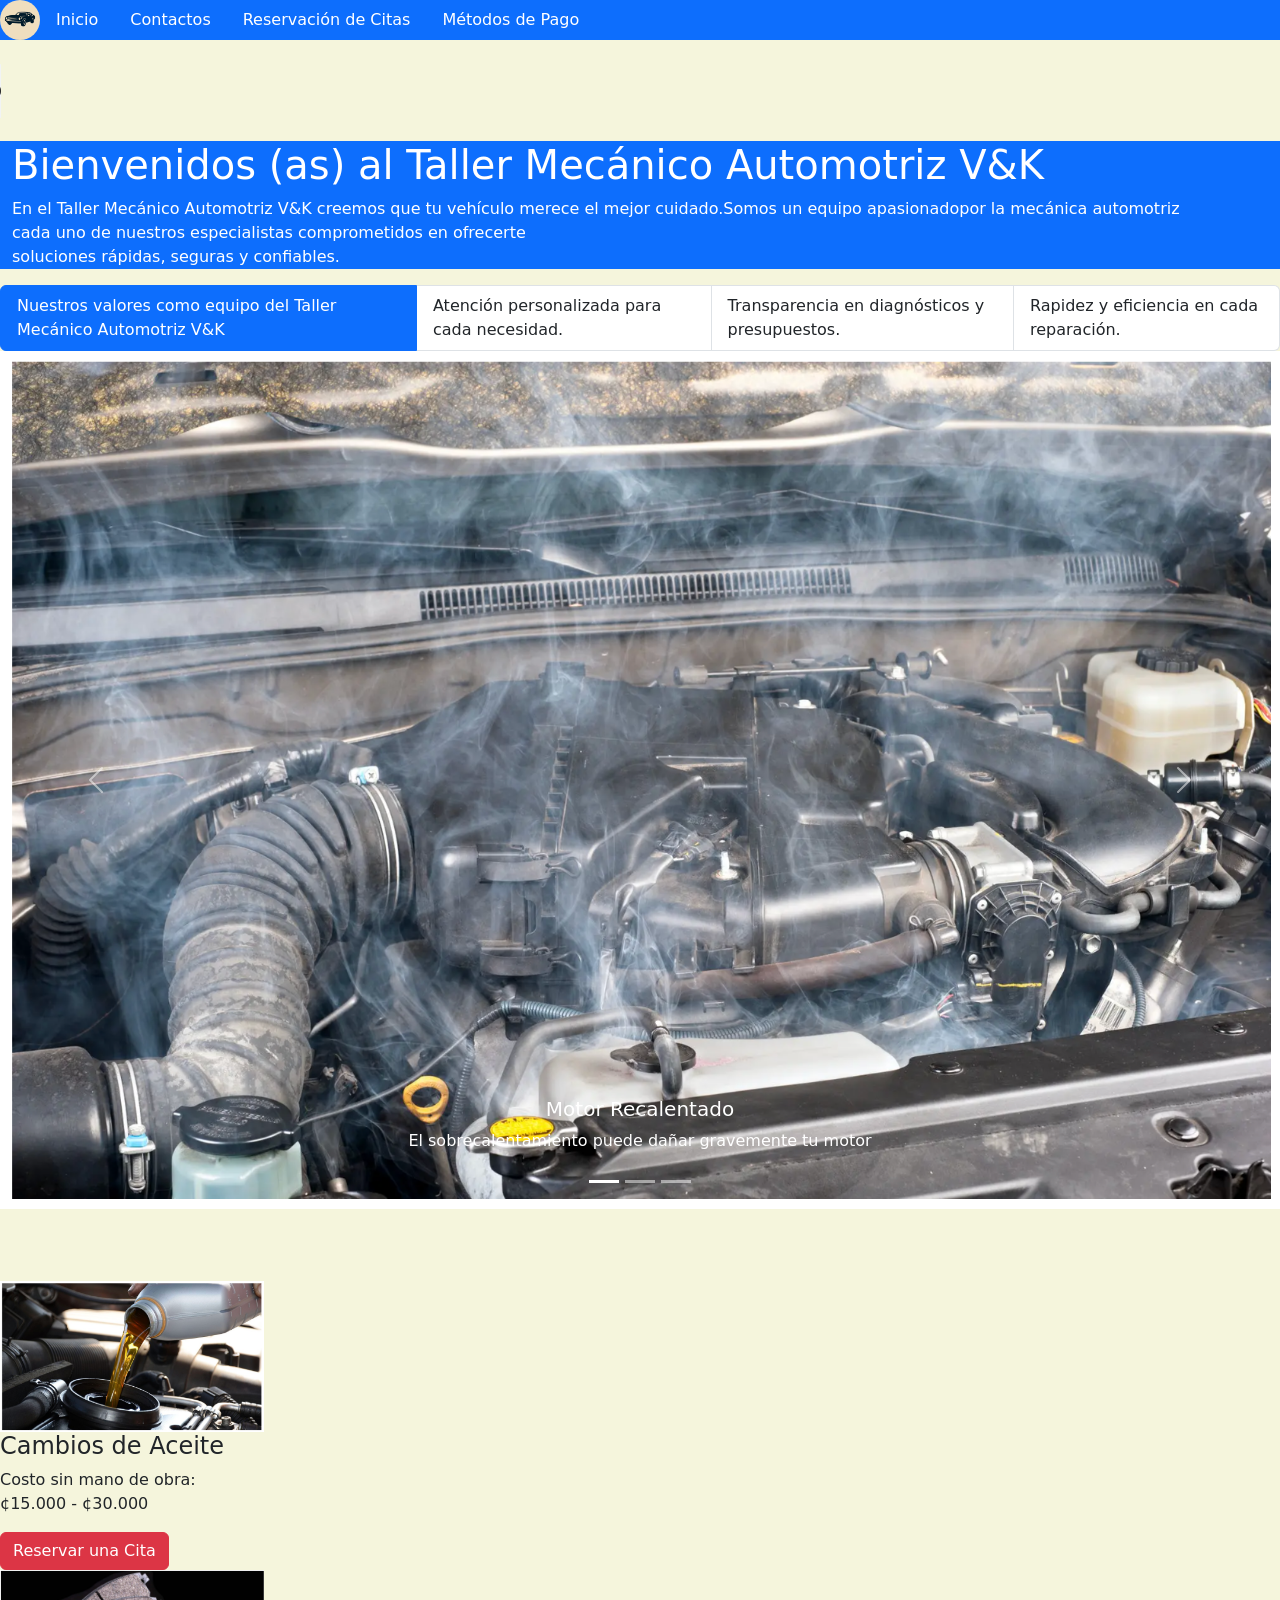
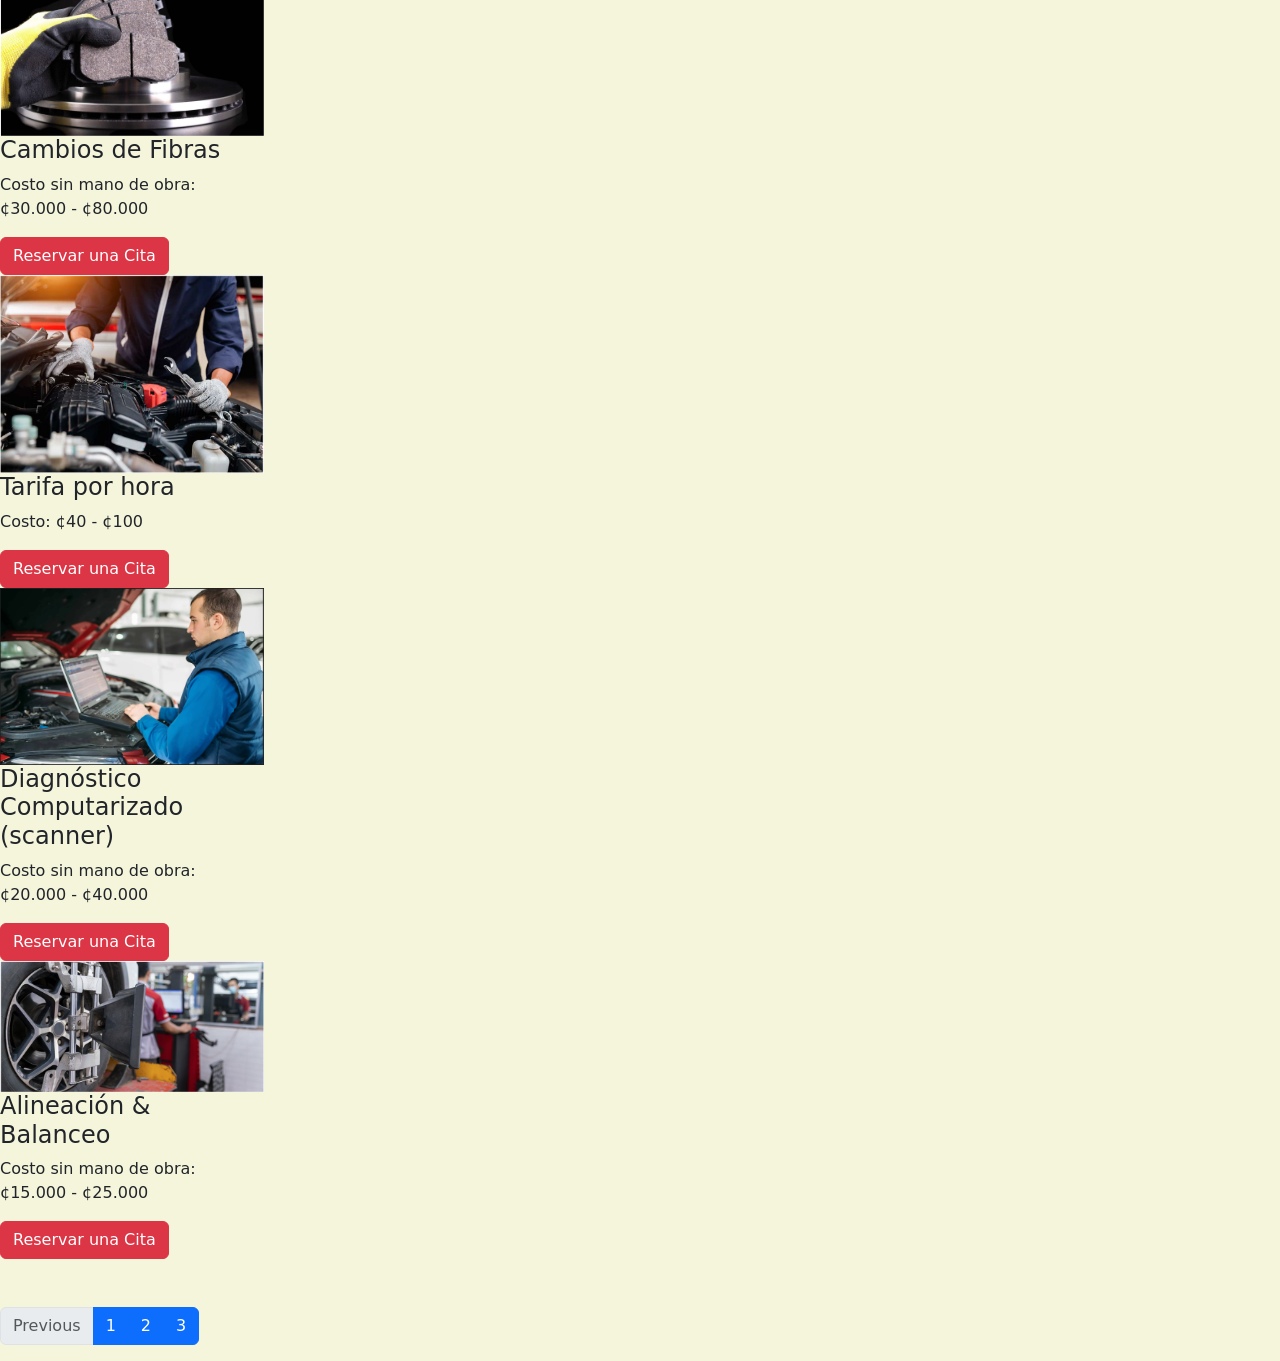
<file: Index.html>
<!DOCTYPE html>
<html lang="en">
<head>
    <meta charset="UTF-8">
    <meta name="viewport" content="width=device-width, initial-scale=1.0">
    <title>Inicio</title>
    <link href="https://cdn.jsdelivr.net/npm/bootstrap@5.3.8/dist/css/bootstrap.min.css" rel="stylesheet" integrity="sha384-sRIl4kxILFvY47J16cr9ZwB07vP4J8+LH7qKQnuqkuIAvNWLzeN8tE5YBujZqJLB" crossorigin="anonymous"> 
    <script src="https://cdn.jsdelivr.net/npm/bootstrap@5.3.8/dist/js/bootstrap.bundle.min.js" integrity="sha384-FKyoEForCGlyvwx9Hj09JcYn3nv7wiPVlz7YYwJrWVcXK/BmnVDxM+D2scQbITxI" crossorigin="anonymous"></script> 
    <link rel="stylesheet" href="assets/css/style.css">
</head>
<body>
    <header>
        <ul class="nav bg-primary">
            <img class="rounded-pill" src="assets/imagenes/LogoBarraNavegación.png" alt="Logo para la barra de navegación, de un vehículo, color negro y fondo color beige" style="width: 40px;">
            <li class="nav-item">
            <a class="nav-link text-white" href="Index.html">Inicio</a>
            </li>

            <li class="nav-item">
            <a class="nav-link text-white" href="Contacto.html">Contactos</a>
            </li>

            <li class="nav-item">
            <a class="nav-link text-white" href="Citas.html">Reservación de Citas</a>
            </li>

            <li class="nav-item">
            <a class="nav-link text-white disabled">Métodos de Pago</a>
            </li>
        </ul>
        <br>
        <audio controls autoplay loop src="assets/audios/Audiofondo.mp3"></audio>
    </header>

    <main>
        <!-- Texto e bienvenida, para que los clientes nos conozcan un poco -->

        <div class="container-fluid bg-primary text-white mt-3">
            <h1>Bienvenidos (as) al Taller Mecánico Automotriz V&K</h1>
            <p>En el Taller Mecánico Automotriz V&K creemos que tu vehículo merece el mejor cuidado.Somos un equipo apasionadopor la mecánica automotriz <br>cada uno de nuestros especialistas comprometidos en ofrecerte <br>soluciones rápidas, seguras y confiables.</p>
        </div>

        <ul class="list-group list-group-horizontal">
            <li class="list-group-item active">Nuestros valores como equipo del Taller Mecánico Automotriz V&K</li>
            <li class="list-group-item">Atención personalizada para cada necesidad.</li>
            <li class="list-group-item">Transparencia en diagnósticos y presupuestos.</li>
            <li class="list-group-item">Rapidez y eficiencia en cada reparación.</li>
        </ul>

        <!-- Carousel -->

        <div id="carouselExampleCaptions" class="carousel slide">
            <div class="carousel-indicators">
                <button type="button" data-bs-target="#carouselExampleCaptions" data-bs-slide-to="0" class="active"></button>
                <button type="button" data-bs-target="#carouselExampleCaptions" data-bs-slide-to="1" ></button>
                <button type="button" data-bs-target="#carouselExampleCaptions" data-bs-slide-to="2"></button>
        </div>

        <div class="carousel-inner">
            <div class="carousel-item active">
                <img src="assets/imagenes/RecalentamientodeMotor.png" class="d-block w-100" alt="">
            <div class="carousel-caption d-none d-md-block">
                <h5>Motor Recalentado</h5>
                <p>El sobrecalentamiento puede dañar gravemente tu motor</p>
            </div>
        </div>

        <div class="carousel-item">
                <img src="assets/imagenes/Fibras&DiscosDesgastados.png" class="d-block w-100" alt="">
            <div class="carousel-caption d-none d-md-block">
                <h5>Frenos Desgastados</h5>
                <p>Pastillas y discos en mal estado reduce tu seguridad</p>
            </div>
        </div>

        <div class="carousel-item">
            <img src="assets/imagenes/FugaDeAceite.png" class="d-block w-100" alt="">
                <div class="carousel-caption d-none d-md-block">
                    <h5>Fugas de Aceites</h5>
                    <p>Las fugas pueden provocar fallas mayores si no se atienden</p>
                </div>
        </div>
  </div>

        <button class="carousel-control-prev" type="button" data-bs-target="#carouselExampleCaptions" data-bs-slide="prev">
        <span class="carousel-control-prev-icon"></span>
        <span class="visually-hidden">Previous</span>
        </button>

        <button class="carousel-control-next" type="button" data-bs-target="#carouselExampleCaptions" data-bs-slide="next">
        <span class="carousel-control-next-icon"></span>
        <span class="visually-hidden">Next</span>
        </button>
</div>
<br><br><br>

        <!-- Tarjetas con imágenes de caracter descriptivo con sus respectivos costos -->
        <div class="col-mt-4">
            <div class="row" style="width: 18rem;">
                <div class="card-title">
                    <img src="assets/imagenes/CambioDeAceite.png" class="card-img-top" alt="">
                    <h4>Cambios de Aceite</h4>
                    <p class="card-text">Costo sin mano de obra: ¢15.000 - ¢30.000</p>
                    <a href="Citas.html"><button type="button" class="btn btn-danger">Reservar una Cita</button></a>
                </div>
            </div>

        <div class="col-mb-4">
             <div class="row" style="width: 18rem;">
                <div class="card-title">
                    <img src="assets/imagenes/CambioDeFibras.png" class="card-img-top" alt="">
                    <h4>Cambios de Fibras</h4>
                    <p class="card-text">Costo sin mano de obra: ¢30.000 - ¢80.000</p>
                    <a href="Citas.html"><button type="button" class="btn btn-danger">Reservar una Cita</button></a>
                </div>
            </div>
        </div>
           
            
        <div class="col-mb-4">
            <div class="row" style="width: 18rem;">
                 <div class="card-title">
                    <img src="assets/imagenes/Tarifa.png" class="card-img-top" alt="">
                    <h4>Tarifa por hora</h4>
                    <p class="card-text">Costo: ¢40 - ¢100</p>
                    <a href="Citas.html"><button type="button" class="btn btn-danger">Reservar una Cita</button></a>
                </div>
            </div>
        </div>
            
           
        <div class="col-mb-4">
            <div class="row" style="width: 18rem;">
                <div class="card-title">
                    <img src="assets/imagenes/DiagnosticoComputarizado.png" class="card-img-top" alt="">
                    <h4>Diagnóstico Computarizado (scanner)</h4>
                    <p class="card-text">Costo sin mano de obra: ¢20.000 - ¢40.000</p>
                    <a href="Citas.html"><button type="button" class="btn btn-danger">Reservar una Cita</button></a>
                </div>
            </div>
        </div>
            
            
        <div class="col-mb-4">
            <div class="row" style="width: 18rem;">
                <div class="card-title">
                    <img src="assets/imagenes/Alineación&Balanceo.png" class="card-img-top" alt="">
                    <h4>Alineación & Balanceo</h4>
                    <p class="card-text">Costo sin mano de obra: ¢15.000 - ¢25.000</p>
                    <a href="Citas.html"><button type="button" class="btn btn-danger">Reservar una Cita</button></a>
                </div>
            </div>
        </div>
    </main>

    <!-- Paginación -->

    <footer>
        <nav class="page_php mt-5">
            <ul class="pagination">
                <li class="page-item disabled"><a class="page-link" href="#">Previous</a></li>
                <li class="page-item active"><a class="page-link" href="Index.html">1</a></li>
                <li class="page-item active"><a class="page-link" href="Contacto.html">2</a></li>
                <li class="page-item active"><a class="page-link" href="Citas.html">3</a></li>
            </ul>
        </nav>
    </footer>
</body>
</html>
</file>
<file: assets/css/style.css>
body {
    background-color: beige;
}
</file>
